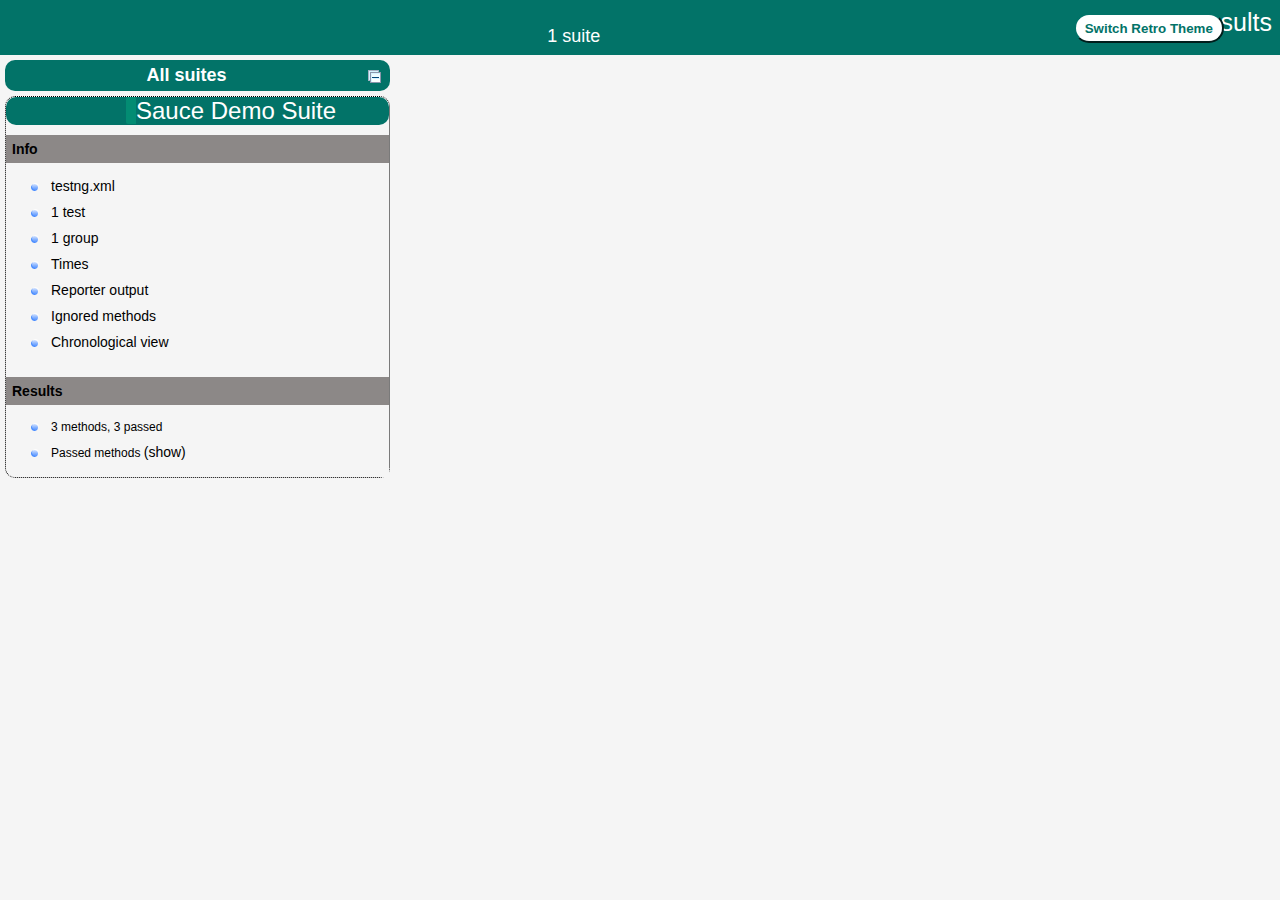
<file: target/surefire-reports/index.html>
<!DOCTYPE html>

<html>
  <head>
  <meta charset='utf-8'>
  <title>TestNG reports</title>

    <link type="text/css" href="testng-reports1.css" rel="stylesheet" id="ultra" />
    <link type="text/css" href="testng-reports.css" rel="stylesheet" id="retro" disabled="false"/>
    <script type="text/javascript" src="jquery-3.6.0.min.js"></script>
    <script type="text/javascript" src="testng-reports.js"></script>
    <script type="text/javascript" src="https://www.google.com/jsapi"></script>
    <script type='text/javascript'>
      google.load('visualization', '1', {packages:['table']});
      google.setOnLoadCallback(drawTable);
      var suiteTableInitFunctions = new Array();
      var suiteTableData = new Array();
    </script>
    <!--
      <script type="text/javascript" src="jquery-ui/js/jquery-ui-1.8.16.custom.min.js"></script>
     -->
  </head>

  <body>    <div class="top-banner-root">
      <span class="top-banner-title-font">Test results</span>
      <button id="button" class="button">Switch Retro Theme</button> <!-- button -->
      <br/>
      <span class="top-banner-font-1">1 suite</span>
    </div> <!-- top-banner-root -->
    <div class="navigator-root">
      <div class="navigator-suite-header">
        <span>All suites</span>
        <a href="#" title="Collapse/expand all the suites" class="collapse-all-link">
          <img src="collapseall.gif" class="collapse-all-icon">
          </img> <!-- collapse-all-icon -->
        </a> <!-- collapse-all-link -->
      </div> <!-- navigator-suite-header -->
      <div class="suite">
        <div class="rounded-window">
          <div class="suite-header light-rounded-window-top">
            <a href="#" panel-name="suite-Sauce_Demo_Suite" class="navigator-link">
              <span class="suite-name border-passed">Sauce Demo Suite</span>
            </a> <!-- navigator-link -->
          </div> <!-- suite-header light-rounded-window-top -->
          <div class="navigator-suite-content">
            <div class="suite-section-title">
              <span>Info</span>
            </div> <!-- suite-section-title -->
            <div class="suite-section-content">
              <ul>
                <li>
                  <a href="#" panel-name="test-xml-Sauce_Demo_Suite" class="navigator-link ">
                    <span>testng.xml</span>
                  </a> <!-- navigator-link  -->
                </li>
                <li>
                  <a href="#" panel-name="testlist-Sauce_Demo_Suite" class="navigator-link ">
                    <span class="test-stats">1 test</span>
                  </a> <!-- navigator-link  -->
                </li>
                <li>
                  <a href="#" panel-name="group-Sauce_Demo_Suite" class="navigator-link ">
                    <span>1 group</span>
                  </a> <!-- navigator-link  -->
                </li>
                <li>
                  <a href="#" panel-name="times-Sauce_Demo_Suite" class="navigator-link ">
                    <span>Times</span>
                  </a> <!-- navigator-link  -->
                </li>
                <li>
                  <a href="#" panel-name="reporter-Sauce_Demo_Suite" class="navigator-link ">
                    <span>Reporter output</span>
                  </a> <!-- navigator-link  -->
                </li>
                <li>
                  <a href="#" panel-name="ignored-methods-Sauce_Demo_Suite" class="navigator-link ">
                    <span>Ignored methods</span>
                  </a> <!-- navigator-link  -->
                </li>
                <li>
                  <a href="#" panel-name="chronological-Sauce_Demo_Suite" class="navigator-link ">
                    <span>Chronological view</span>
                  </a> <!-- navigator-link  -->
                </li>
              </ul>
            </div> <!-- suite-section-content -->
            <div class="result-section">
              <div class="suite-section-title">
                <span>Results</span>
              </div> <!-- suite-section-title -->
              <div class="suite-section-content">
                <ul>
                  <li>
                    <span class="method-stats">3 methods,   3 passed</span>
                  </li>
                  <li>
                    <span class="method-list-title passed">Passed methods</span>
                    <span class="show-or-hide-methods passed">
                      <a href="#" panel-name="suite-Sauce_Demo_Suite" class="hide-methods passed suite-Sauce_Demo_Suite"> (hide)</a> <!-- hide-methods passed suite-Sauce_Demo_Suite -->
                      <a href="#" panel-name="suite-Sauce_Demo_Suite" class="show-methods passed suite-Sauce_Demo_Suite"> (show)</a> <!-- show-methods passed suite-Sauce_Demo_Suite -->
                    </span>
                    <div class="method-list-content passed suite-Sauce_Demo_Suite">
                      <span>
                        <img src="passed.png" width="3%"/>
                        <a href="#" panel-name="suite-Sauce_Demo_Suite" title="tests.LoginTest" class="method navigator-link" hash-for-method="addItemToCartShowsBadge">addItemToCartShowsBadge</a> <!-- method navigator-link -->
                      </span>
                      <br/>
                      <span>
                        <img src="passed.png" width="3%"/>
                        <a href="#" panel-name="suite-Sauce_Demo_Suite" title="tests.LoginTest" class="method navigator-link" hash-for-method="invalidPasswordError">invalidPasswordError</a> <!-- method navigator-link -->
                      </span>
                      <br/>
                      <span>
                        <img src="passed.png" width="3%"/>
                        <a href="#" panel-name="suite-Sauce_Demo_Suite" title="tests.LoginTest" class="method navigator-link" hash-for-method="userLogIn">userLogIn</a> <!-- method navigator-link -->
                      </span>
                      <br/>
                    </div> <!-- method-list-content passed suite-Sauce_Demo_Suite -->
                  </li>
                </ul>
              </div> <!-- suite-section-content -->
            </div> <!-- result-section -->
          </div> <!-- navigator-suite-content -->
        </div> <!-- rounded-window -->
      </div> <!-- suite -->
    </div> <!-- navigator-root -->
    <div class="wrapper">
      <div class="main-panel-root">
        <div panel-name="suite-Sauce_Demo_Suite" class="panel Sauce_Demo_Suite">
          <div class="suite-Sauce_Demo_Suite-class-passed">
            <div class="main-panel-header rounded-window-top">
              <img src="passed.png"/>
              <span class="class-name">tests.LoginTest</span>
            </div> <!-- main-panel-header rounded-window-top -->
            <div class="main-panel-content rounded-window-bottom">
              <div class="method">
                <div class="method-content">
                  <a name="addItemToCartShowsBadge">
                  </a> <!-- addItemToCartShowsBadge -->
                  <span class="method-name">addItemToCartShowsBadge</span>
                </div> <!-- method-content -->
              </div> <!-- method -->
              <div class="method">
                <div class="method-content">
                  <a name="invalidPasswordError">
                  </a> <!-- invalidPasswordError -->
                  <span class="method-name">invalidPasswordError</span>
                </div> <!-- method-content -->
              </div> <!-- method -->
              <div class="method">
                <div class="method-content">
                  <a name="userLogIn">
                  </a> <!-- userLogIn -->
                  <span class="method-name">userLogIn</span>
                </div> <!-- method-content -->
              </div> <!-- method -->
            </div> <!-- main-panel-content rounded-window-bottom -->
          </div> <!-- suite-Sauce_Demo_Suite-class-passed -->
        </div> <!-- panel Sauce_Demo_Suite -->
        <div panel-name="test-xml-Sauce_Demo_Suite" class="panel">
          <div class="main-panel-header rounded-window-top">
            <span class="header-content">/Users/brendanronan/Desktop/java-playwright-e2e-framework/testng.xml</span>
          </div> <!-- main-panel-header rounded-window-top -->
          <div class="main-panel-content rounded-window-bottom">
            <pre>
&lt;?xml version=&quot;1.0&quot; encoding=&quot;UTF-8&quot;?&gt;
&lt;!DOCTYPE suite SYSTEM &quot;https://testng.org/testng-1.0.dtd&quot;&gt;
&lt;suite name=&quot;Sauce Demo Suite&quot; guice-stage=&quot;DEVELOPMENT&quot; verbose=&quot;0&quot;&gt;
  &lt;listeners&gt;
    &lt;listener class-name=&quot;core.TestListener&quot;/&gt;
  &lt;/listeners&gt;
  &lt;test thread-count=&quot;5&quot; name=&quot;UI Tests&quot; verbose=&quot;0&quot;&gt;
    &lt;packages&gt;
      &lt;package name=&quot;tests&quot;/&gt;
    &lt;/packages&gt;
    &lt;classes&gt;
      &lt;class name=&quot;tests.LoginTest&quot;/&gt;
    &lt;/classes&gt;
  &lt;/test&gt; &lt;!-- UI Tests --&gt;
&lt;/suite&gt; &lt;!-- Sauce Demo Suite --&gt;
            </pre>
          </div> <!-- main-panel-content rounded-window-bottom -->
        </div> <!-- panel -->
        <div panel-name="testlist-Sauce_Demo_Suite" class="panel">
          <div class="main-panel-header rounded-window-top">
            <span class="header-content">Tests for Sauce Demo Suite</span>
          </div> <!-- main-panel-header rounded-window-top -->
          <div class="main-panel-content rounded-window-bottom">
            <ul>
              <li>
                <span class="test-name">UI Tests (1 class)</span>
              </li>
            </ul>
          </div> <!-- main-panel-content rounded-window-bottom -->
        </div> <!-- panel -->
        <div panel-name="group-Sauce_Demo_Suite" class="panel">
          <div class="main-panel-header rounded-window-top">
            <span class="header-content">Groups for Sauce Demo Suite</span>
          </div> <!-- main-panel-header rounded-window-top -->
          <div class="main-panel-content rounded-window-bottom">
            <div class="test-group">
              <span class="test-group-name">smoke</span>
              <br/>
              <div class="method-in-group">
                <span class="method-in-group-name">addItemToCartShowsBadge</span>
                <br/>
              </div> <!-- method-in-group -->
              <div class="method-in-group">
                <span class="method-in-group-name">invalidPasswordError</span>
                <br/>
              </div> <!-- method-in-group -->
              <div class="method-in-group">
                <span class="method-in-group-name">userLogIn</span>
                <br/>
              </div> <!-- method-in-group -->
            </div> <!-- test-group -->
          </div> <!-- main-panel-content rounded-window-bottom -->
        </div> <!-- panel -->
        <div panel-name="times-Sauce_Demo_Suite" class="panel">
          <div class="main-panel-header rounded-window-top">
            <span class="header-content">Times for Sauce Demo Suite</span>
          </div> <!-- main-panel-header rounded-window-top -->
          <div class="main-panel-content rounded-window-bottom">
            <div class="times-div">
              <script type="text/javascript">
suiteTableInitFunctions.push('tableData_Sauce_Demo_Suite');
function tableData_Sauce_Demo_Suite() {
var data = new google.visualization.DataTable();
data.addColumn('number', 'Number');
data.addColumn('string', 'Method');
data.addColumn('string', 'Class');
data.addColumn('number', 'Time (ms)');
data.addRows(3);
data.setCell(0, 0, 0)
data.setCell(0, 1, 'addItemToCartShowsBadge')
data.setCell(0, 2, 'tests.LoginTest')
data.setCell(0, 3, 752);
data.setCell(1, 0, 1)
data.setCell(1, 1, 'userLogIn')
data.setCell(1, 2, 'tests.LoginTest')
data.setCell(1, 3, 551);
data.setCell(2, 0, 2)
data.setCell(2, 1, 'invalidPasswordError')
data.setCell(2, 2, 'tests.LoginTest')
data.setCell(2, 3, 537);
window.suiteTableData['Sauce_Demo_Suite']= { tableData: data, tableDiv: 'times-div-Sauce_Demo_Suite'}
return data;
}
              </script>
              <span class="suite-total-time">Total running time: 1 seconds</span>
              <div id="times-div-Sauce_Demo_Suite">
              </div> <!-- times-div-Sauce_Demo_Suite -->
            </div> <!-- times-div -->
          </div> <!-- main-panel-content rounded-window-bottom -->
        </div> <!-- panel -->
        <div panel-name="reporter-Sauce_Demo_Suite" class="panel">
          <div class="main-panel-header rounded-window-top">
            <span class="header-content">Reporter output for Sauce Demo Suite</span>
          </div> <!-- main-panel-header rounded-window-top -->
          <div class="main-panel-content rounded-window-bottom">
          </div> <!-- main-panel-content rounded-window-bottom -->
        </div> <!-- panel -->
        <div panel-name="ignored-methods-Sauce_Demo_Suite" class="panel">
          <div class="main-panel-header rounded-window-top">
            <span class="header-content">0 ignored methods</span>
          </div> <!-- main-panel-header rounded-window-top -->
          <div class="main-panel-content rounded-window-bottom">
          </div> <!-- main-panel-content rounded-window-bottom -->
        </div> <!-- panel -->
        <div panel-name="chronological-Sauce_Demo_Suite" class="panel">
          <div class="main-panel-header rounded-window-top">
            <span class="header-content">Methods in chronological order</span>
          </div> <!-- main-panel-header rounded-window-top -->
          <div class="main-panel-content rounded-window-bottom">
            <div class="chronological-class">
              <div class="chronological-class-name">tests.LoginTest</div> <!-- chronological-class-name -->
              <div class="configuration-class before">
                <span class="method-name">launchBrowser</span>
                <span class="method-start">0 ms</span>
              </div> <!-- configuration-class before -->
              <div class="configuration-method before">
                <span class="method-name">createContextAndPage</span>
                <span class="method-start">2891 ms</span>
              </div> <!-- configuration-method before -->
              <div class="test-method">
                <span class="method-name">addItemToCartShowsBadge</span>
                <span class="method-start">3442 ms</span>
              </div> <!-- test-method -->
              <div class="configuration-method after">
                <span class="method-name">cleanup</span>
                <span class="method-start">4196 ms</span>
              </div> <!-- configuration-method after -->
              <div class="configuration-method before">
                <span class="method-name">createContextAndPage</span>
                <span class="method-start">4232 ms</span>
              </div> <!-- configuration-method before -->
              <div class="test-method">
                <span class="method-name">invalidPasswordError</span>
                <span class="method-start">4423 ms</span>
              </div> <!-- test-method -->
              <div class="configuration-method after">
                <span class="method-name">cleanup</span>
                <span class="method-start">4961 ms</span>
              </div> <!-- configuration-method after -->
              <div class="configuration-method before">
                <span class="method-name">createContextAndPage</span>
                <span class="method-start">4988 ms</span>
              </div> <!-- configuration-method before -->
              <div class="test-method">
                <span class="method-name">userLogIn</span>
                <span class="method-start">5122 ms</span>
              </div> <!-- test-method -->
              <div class="configuration-method after">
                <span class="method-name">cleanup</span>
                <span class="method-start">5674 ms</span>
              </div> <!-- configuration-method after -->
              <div class="configuration-class after">
                <span class="method-name">closeBrowser</span>
                <span class="method-start">5914 ms</span>
              </div> <!-- configuration-class after -->
          </div> <!-- main-panel-content rounded-window-bottom -->
        </div> <!-- panel -->
      </div> <!-- main-panel-root -->
    </div> <!-- wrapper -->
  </body>
<script type="text/javascript" src="testng-reports2.js"></script>
</html>
</file>
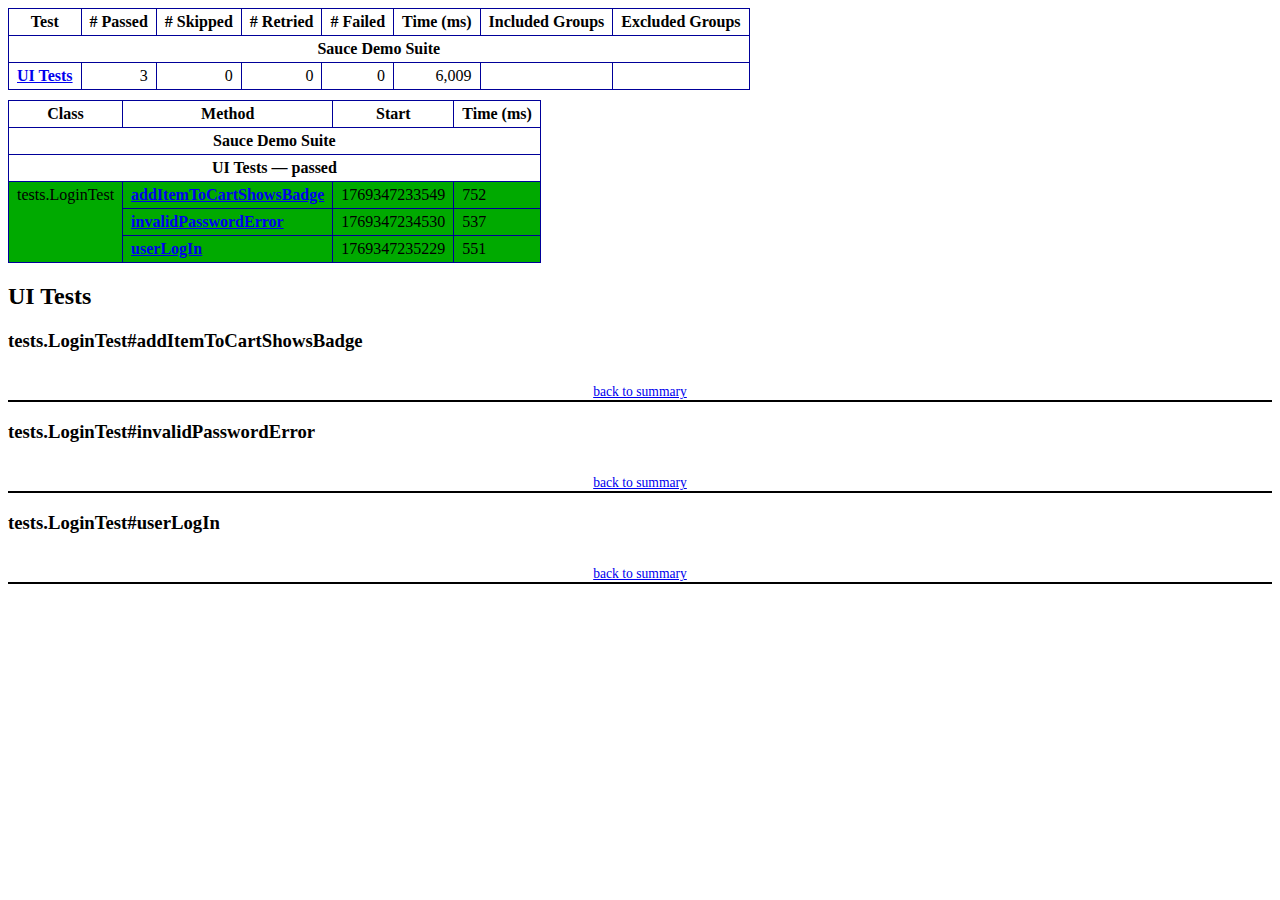
<file: target/surefire-reports/emailable-report.html>
<!DOCTYPE html PUBLIC "-//W3C//DTD XHTML 1.1//EN" "https://www.w3.org/TR/xhtml11/DTD/xhtml11.dtd">
<html xmlns="https://www.w3.org/1999/xhtml">
<head>
<meta http-equiv="content-type" content="text/html; charset=UTF-8"/>
<title>TestNG Report</title>
<style type="text/css">table {margin-bottom:10px;border-collapse:collapse;empty-cells:show}th,td {border:1px solid #009;padding:.25em .5em}th {vertical-align:bottom}td {vertical-align:top}table a {font-weight:bold}.stripe td {background-color: #E6EBF9}.num {text-align:right}.passedodd td {background-color: #3F3}.passedeven td {background-color: #0A0}.skippedodd td {background-color: #DDD}.skippedeven td {background-color: #CCC}.failedodd td,.attn {background-color: #F33}.failedeven td,.stripe .attn {background-color: #D00}.stacktrace {white-space:pre;font-family:monospace}.totop {font-size:85%;text-align:center;border-bottom:2px solid #000}.invisible {display:none}</style>
</head>
<body>
<table>
<tr><th>Test</th><th># Passed</th><th># Skipped</th><th># Retried</th><th># Failed</th><th>Time (ms)</th><th>Included Groups</th><th>Excluded Groups</th></tr>
<tr><th colspan="8">Sauce Demo Suite</th></tr>
<tr><td><a href="#t0">UI Tests</a></td><td class="num">3</td><td class="num">0</td><td class="num">0</td><td class="num">0</td><td class="num">6,009</td><td></td><td></td></tr>
</table>
<table id='summary'><thead><tr><th>Class</th><th>Method</th><th>Start</th><th>Time (ms)</th></tr></thead><tbody><tr><th colspan="4">Sauce Demo Suite</th></tr></tbody><tbody id="t0"><tr><th colspan="4">UI Tests &#8212; passed</th></tr><tr class="passedeven"><td rowspan="3">tests.LoginTest</td><td><a href="#m0">addItemToCartShowsBadge</a></td><td rowspan="1">1769347233549</td><td rowspan="1">752</td></tr><tr class="passedeven"><td><a href="#m1">invalidPasswordError</a></td><td rowspan="1">1769347234530</td><td rowspan="1">537</td></tr><tr class="passedeven"><td><a href="#m2">userLogIn</a></td><td rowspan="1">1769347235229</td><td rowspan="1">551</td></tr></tbody>
</table>
<h2>UI Tests</h2><h3 id="m0">tests.LoginTest#addItemToCartShowsBadge</h3><table class="result"><tr><th class="invisible"/></tr></table><p class="totop"><a href="#summary">back to summary</a></p>
<h3 id="m1">tests.LoginTest#invalidPasswordError</h3><table class="result"><tr><th class="invisible"/></tr></table><p class="totop"><a href="#summary">back to summary</a></p>
<h3 id="m2">tests.LoginTest#userLogIn</h3><table class="result"><tr><th class="invisible"/></tr></table><p class="totop"><a href="#summary">back to summary</a></p>
</body>
</html>
</file>
<file: target/surefire-reports/testng-reports1.css>
body {
    background-color: whitesmoke;
    margin: 0 0 5px 5px;
}
ul {
     margin-top: 10px;
     margin-left:-10px;
}
 li {
     font-family: "Helvetica Neue", Helvetica, Arial, sans-serif;
     padding:5px 5px;
 }
 a {
     text-decoration: none;
     color: black;
     font-size: 14px;
 }

 a:hover {
    color:black ;
    text-decoration: underline;
 }

 .navigator-selected {
     /* #ffa500; Mouse hover color after click Orange.*/
     background:#027368
 }

 .wrapper {
     position: absolute;
     top: 60px;
     bottom: 0;
     left: 400px;
     right: 0;
     margin-right:9px;
     overflow: auto;/*imortant*/
 }

 .navigator-root {
     position: absolute;
     top: 60px;
     bottom: 0;
     left: 0;
     width: 400px;
     overflow-y: auto;/*important*/
 }

 .suite {
     margin: -5px 10px 10px 5px;
     background-color: whitesmoke ;/*Colour of the left bside box*/
 }

 .suite-name {
     font-size: 24px;
     font-family: "Helvetica Neue", Helvetica, Arial, sans-serif;/*All TEST SUITE*/
     color: white;
 }

 .main-panel-header {
     padding: 5px;
     background-color: #027368; /*afeeee*/;
     font-family: "Helvetica Neue", Helvetica, Arial, sans-serif;
     color:white;
     font-size: 18px;
 }

 .main-panel-content {
     padding: 5px;
     margin-bottom: 10px;
     background-color: #CCD0D1; /*d0ffff*/; /*Belongs to backGround of rightSide boxes*/
 }

 .rounded-window {
     border-style: dotted;
     border-width: 1px;/*Border of left Side box*/
     background-color: whitesmoke;
     border-radius: 10px;
 }

 .rounded-window-top {
     border-top-right-radius: 10px 10px;
     border-top-left-radius: 10px 10px;
     border-style: solid;
     border-width: 1px;
     overflow: auto;/*Top of RightSide box*/
 }

 .light-rounded-window-top {
     background-color: #027368;
     padding-left:120px;
     border-radius: 10px;

 }

 .rounded-window-bottom {
     border-bottom-right-radius: 10px 10px;
     border-bottom-left-radius: 10px 10px;
     overflow: auto;/*Bottom of rightSide box*/
 }

 .method-name {
     font-size: 14px;
     font-family: "Helvetica Neue", Helvetica, Arial, sans-serif;
     font-weight: bold;
 }

 .method-content {
     border-style: solid;
     border-width: 0 0 1px 0;
     margin-bottom: 10px;
     padding-bottom: 5px;
     width: 100%;
 }

 .parameters {
     font-size: 14px;
     font-family: "Helvetica Neue", Helvetica, Arial, sans-serif;
 }

 .stack-trace {
     white-space: pre;
     font-family: "Helvetica Neue", Helvetica, Arial, sans-serif;
     font-size: 12px;
     font-weight: bold;
     margin-top: 0;
     margin-left: 20px; /*Error Stack Trace Message*/
 }

 .testng-xml {
    font-family: "Helvetica Neue", Helvetica, Arial, sans-serif;
 }

 .method-list-content {
     margin-left: 10px;
 }

 .navigator-suite-content {
     margin-left: 10px;
     font: 12px 'Lucida Grande';
 }

 .suite-section-title {
     font-family: "Helvetica Neue", Helvetica, Arial, sans-serif;
     font-size: 14px;
     font-weight:bold;
     background-color: #8C8887;
     margin-left: -10px;
     margin-top:10px;
     padding:6px;
 }

 .suite-section-content {
     list-style-image: url(bullet_point.png);
     background-color: whitesmoke;
     font-family: "Helvetica Neue", Helvetica, Arial, sans-serif;
     overflow: hidden;
 }

 .top-banner-root {
     position: absolute;
     top: 0;
     height: 45px;
     left: 0;
     right: 0;
     padding: 5px;
     margin: 0 0 5px 0;
     background-color: #027368;
     font-family: "Helvetica Neue", Helvetica, Arial, sans-serif;
     font-size: 18px;
     color: #fff;
     text-align: center;/*Belongs to the Top of Report*//*Status: - Completed*/
 }

 .top-banner-title-font {
     font-size: 25px;
     font-family: "Helvetica Neue", Helvetica, Arial, sans-serif;
     padding: 3px;
     float: right;
 }

 .test-name {
     font-family: "Helvetica Neue", Helvetica, Arial, sans-serif;
     font-size: 16px;
 }

 .suite-icon {
     padding: 5px;
     float: right;
     height: 20px;
 }

 .test-group {
     font: 20px 'Lucida Grande';
     margin: 5px 5px 10px 5px;
     border-width: 0 0 1px 0;
     border-style: solid;
     padding: 5px;
 }

 .test-group-name {
     font-weight: bold;
 }

 .method-in-group {
     font-size: 16px;
     margin-left: 80px;
 }

 table.google-visualization-table-table {
     width: 100%;
 }

 .reporter-method-name {
     font-size: 14px;
     font-family: "Helvetica Neue", Helvetica, Arial, sans-serif;
 }

 .reporter-method-output-div {
     padding: 5px;
     margin: 0 0 5px 20px;
     font-size: 12px;
     font-family: "Helvetica Neue", Helvetica, Arial, sans-serif;
     border-width: 0 0 0 1px;
     border-style: solid;
 }

 .ignored-class-div {
     font-size: 14px;
     font-family: "Helvetica Neue", Helvetica, Arial, sans-serif;
 }

 .ignored-methods-div {
     padding: 5px;
     margin: 0 0 5px 20px;
     font-size: 12px;
     font-family: "Helvetica Neue", Helvetica, Arial, sans-serif;
     border-width: 0 0 0 1px;
     border-style: solid;
 }

 .border-failed {
    border-radius:2px;
     border-style: solid;
     border-width: 0 0 0 10px;
     border-color: #F20505;
 }

 .border-skipped {
     border-radius:2px;
     border-style: solid;
     border-width: 0 0 0 10px;
     border-color: #F2BE22;
 }

 .border-passed {
     border-radius:2px;
     border-style: solid;
     border-width: 0 0 0 10px;
     border-color: #038C73;
 }

 .times-div {
     text-align: center;
     padding: 5px;
 }

 .suite-total-time {
     font: 16px 'Lucida Grande';
 }

 .configuration-suite {
     margin-left: 20px;
 }

 .configuration-test {
     margin-left: 40px;
 }

 .configuration-class {
     margin-left: 60px;
 }

 .configuration-method {
     margin-left: 80px;
 }

 .test-method {
     margin-left: 100px;
 }

 .chronological-class {
     background-color: #CCD0D1;
     border-width: 0 0 1px 1px;/*Chronological*/
 }

 .method-start {
     float: right;
 }

 .chronological-class-name {
     padding: 0 0 0 5px;
     margin-top:5px;
     font-family: "Helvetica Neue", Helvetica, Arial, sans-serif;
     color: #008;
 }

 .after, .before, .test-method {
     font-family: "Helvetica Neue", Helvetica, Arial, sans-serif;
     font-size: 14px;
     margin-top:5px;
 }

 .navigator-suite-header {
     font-size: 18px;
     margin: 0px 10px 10px 5px;
     padding: 5px;
     border-radius: 10px;
     background-color: #027368;
     color: white;
     font-weight:bold;
     font-family: "Helvetica Neue", Helvetica, Arial, sans-serif;
     text-align: center; /*All Suites on top of left box*//*Status: -Completed*/
 }

 .collapse-all-icon {
     padding: 3px;
     float: right;
 }
 .button{
    position: absolute;
    margin-left:500px;
    margin-top:8px;
    background-color: white;
    color:#027368;
    font-family: "Helvetica Neue", Helvetica, Arial, sans-serif;
    font-weight:bold;
    border-color:#027368;
    border-radius:25px;
    cursor: pointer;
    height:30px;
    width:150px;
    outline: none;
}
/*Author: - Akhil Gullapalli*/
</file>
<file: target/surefire-reports/testng-reports.css>
body {
    margin: 0 0 5px 5px;
}

ul {
    margin: 0;
}

li {
    list-style-type: none;
}

a {
    text-decoration: none;
}

a:hover {
    text-decoration: underline;
}

.navigator-selected {
    background: #ffa500;
}

.wrapper {
    position: absolute;
    top: 60px;
    bottom: 0;
    left: 400px;
    right: 0;
    overflow: auto;
}

.navigator-root {
    position: absolute;
    top: 60px;
    bottom: 0;
    left: 0;
    width: 400px;
    overflow-y: auto;
}

.suite {
    margin: 0 10px 10px 0;
    background-color: #fff8dc;
}

.suite-name {
    padding-left: 10px;
    font-size: 25px;
    font-family: Times, sans-serif;
}

.main-panel-header {
    padding: 5px;
    background-color: #9FB4D9; /*afeeee*/;
    font-family: monospace;
    font-size: 18px;
}

.main-panel-content {
    padding: 5px;
    margin-bottom: 10px;
    background-color: #DEE8FC; /*d0ffff*/;
}

.rounded-window {
    border-radius: 10px;
    border-style: solid;
    border-width: 1px;
}

.rounded-window-top {
    border-top-right-radius: 10px 10px;
    border-top-left-radius: 10px 10px;
    border-style: solid;
    border-width: 1px;
    overflow: auto;
}

.light-rounded-window-top {
    border-top-right-radius: 10px 10px;
    border-top-left-radius: 10px 10px;
}

.rounded-window-bottom {
    border-style: solid;
    border-width: 0 1px 1px 1px;
    border-bottom-right-radius: 10px 10px;
    border-bottom-left-radius: 10px 10px;
    overflow: auto;
}

.method-name {
    font-size: 12px;
    font-family: monospace;
}

.method-content {
    border-style: solid;
    border-width: 0 0 1px 0;
    margin-bottom: 10px;
    padding-bottom: 5px;
    width: 80%;
}

.parameters {
    font-size: 14px;
    font-family: monospace;
}

.stack-trace {
    white-space: pre;
    font-family: monospace;
    font-size: 12px;
    font-weight: bold;
    margin-top: 0;
    margin-left: 20px;
}

.testng-xml {
    font-family: monospace;
}

.method-list-content {
    margin-left: 10px;
}

.navigator-suite-content {
    margin-left: 10px;
    font: 12px 'Lucida Grande';
}

.suite-section-title {
    margin-top: 10px;
    width: 80%;
    border-style: solid;
    border-width: 1px 0 0 0;
    font-family: Times, sans-serif;
    font-size: 18px;
    font-weight: bold;
}

.suite-section-content {
    list-style-image: url(bullet_point.png);
}

.top-banner-root {
    position: absolute;
    top: 0;
    height: 45px;
    left: 0;
    right: 0;
    padding: 5px;
    margin: 0 0 5px 0;
    background-color: #0066ff;
    font-family: Times, sans-serif;
    color: #fff;
    text-align: center;
}
.button{
    position: absolute;
    margin-left:500px;
    margin-top:8px;
    background-color: white;
    color:#0066ff;
    font-family: "Helvetica Neue", Helvetica, Arial, sans-serif;
    font-weight:bold;
    border-color:#0066ff ;
    border-radius:25px;
    cursor: pointer;
    height:30px;
    width:150px;
    outline:none;

}

.top-banner-title-font {
    font-size: 25px;
}

.test-name {
    font-family: 'Lucida Grande', sans-serif;
    font-size: 16px;
}

.suite-icon {
    padding: 5px;
    float: right;
    height: 20px;
}

.test-group {
    font: 20px 'Lucida Grande';
    margin: 5px 5px 10px 5px;
    border-width: 0 0 1px 0;
    border-style: solid;
    padding: 5px;
}

.test-group-name {
    font-weight: bold;
}

.method-in-group {
    font-size: 16px;
    margin-left: 80px;
}

table.google-visualization-table-table {
    width: 100%;
}

.reporter-method-name {
    font-size: 14px;
    font-family: monospace;
}

.reporter-method-output-div {
    padding: 5px;
    margin: 0 0 5px 20px;
    font-size: 12px;
    font-family: monospace;
    border-width: 0 0 0 1px;
    border-style: solid;
}

.ignored-class-div {
    font-size: 14px;
    font-family: monospace;
}

.ignored-methods-div {
    padding: 5px;
    margin: 0 0 5px 20px;
    font-size: 12px;
    font-family: monospace;
    border-width: 0 0 0 1px;
    border-style: solid;
}

.border-failed {
    border-top-left-radius: 10px 10px;
    border-bottom-left-radius: 10px 10px;
    border-style: solid;
    border-width: 0 0 0 10px;
    border-color: #f00;
}

.border-skipped {
    border-top-left-radius: 10px 10px;
    border-bottom-left-radius: 10px 10px;
    border-style: solid;
    border-width: 0 0 0 10px;
    border-color: #edc600;
}

.border-passed {
    border-top-left-radius: 10px 10px;
    border-bottom-left-radius: 10px 10px;
    border-style: solid;
    border-width: 0 0 0 10px;
    border-color: #19f52d;
}

.times-div {
    text-align: center;
    padding: 5px;
}

.suite-total-time {
    font: 16px 'Lucida Grande';
}

.configuration-suite {
    margin-left: 20px;
}

.configuration-test {
    margin-left: 40px;
}

.configuration-class {
    margin-left: 60px;
}

.configuration-method {
    margin-left: 80px;
}

.test-method {
    margin-left: 100px;
}

.chronological-class {
    background-color: skyblue;
    border-style: solid;
    border-width: 0 0 1px 1px;
}

.method-start {
    float: right;
}

.chronological-class-name {
    padding: 0 0 0 5px;
    color: #008;
}

.after, .before, .test-method {
    font-family: monospace;
    font-size: 14px;
}

.navigator-suite-header {
    font-size: 22px;
    margin: 0 10px 5px 0;
    background-color: #deb887;
    text-align: center;
}

.collapse-all-icon {
    padding: 5px;
    float: right;
}
/*retro Theme*/
</file>
